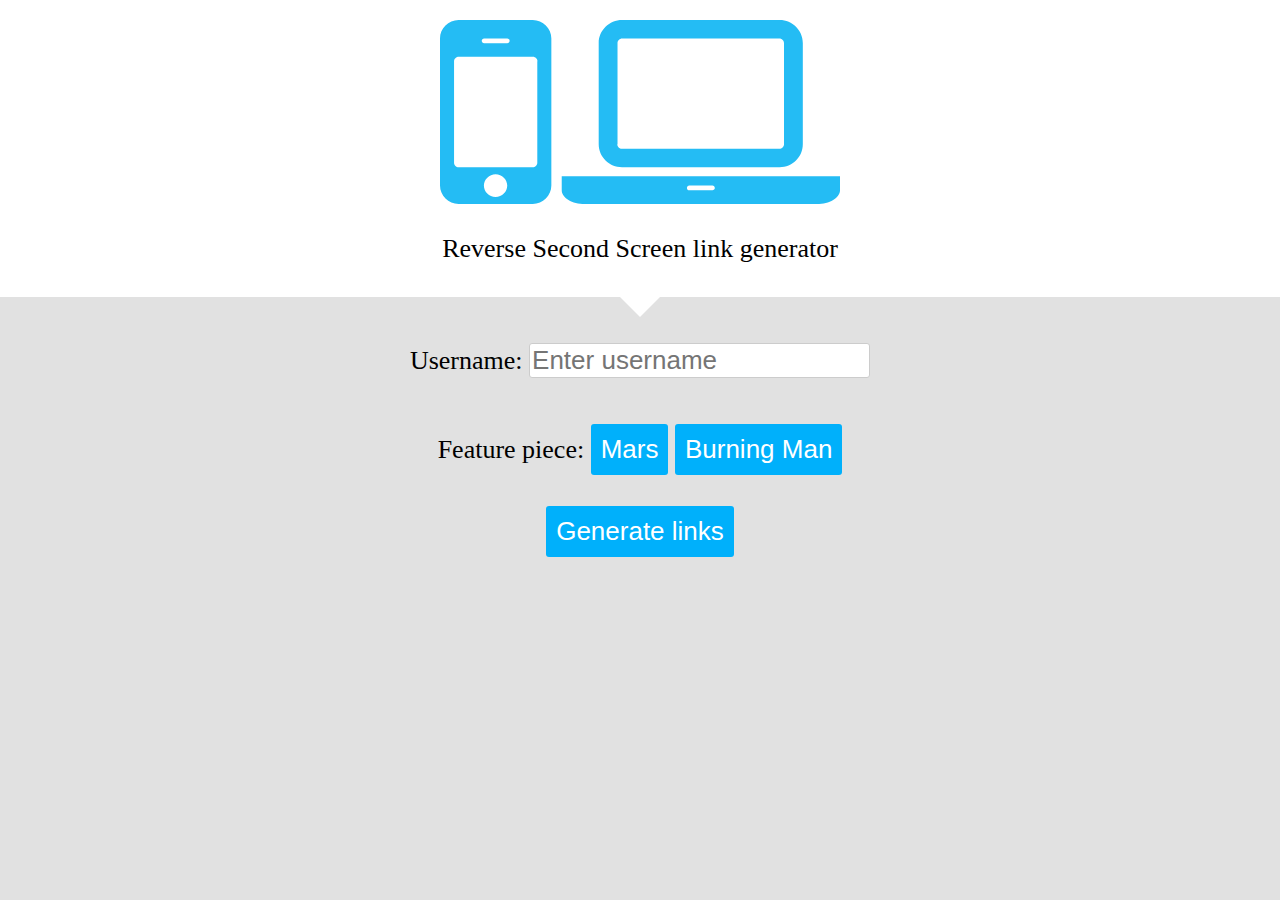
<file: index.html>
<!DOCTYPE html>
<html>
<head>
  <meta charset="utf-8">
    <title>
      Second Screen
    </title>
  <meta name="author" content="SND">
  <meta name="viewport" content="width=device-width, initial-scale=1">
  <link rel="stylesheet" href="css/custom.css">
  <link rel="icon" href="images/favicon.png">
</head>

<body class="index">
  <div class="first">
    <img src="images/second-screen.svg" style="max-width:400px;" />
    <p>Reverse Second Screen link generator</p>
  </div>
  <div class="arrow-down"></div>
  <div>
    <p>
      Username:
      <input type='text' id='nameInput'  placeholder='Enter username'>
    </p>
    <p>Feature piece:
      <button class="feature" id="space">Mars</button>
      <button class="feature" id="burning_man">Burning Man</button>
    </p>
    <br />
    <button id="nameButton">Generate links</button>
  </div>
  <div class="link-gen first">
    <div class="arrow-down gray"></div>
    <!-- <p id="current-username"></p> -->
    <p>Large screen link: <span id="large-screen"></span></p>
    <p>Small screen link: <span id="small-screen"></span></p>
  </div>


<script src="js/firebase.js"></script>
<script src="js/jquery-2.1.3.min.js"></script>
<script src='js/set_user.js'></script>

</body>
</html>
</file>
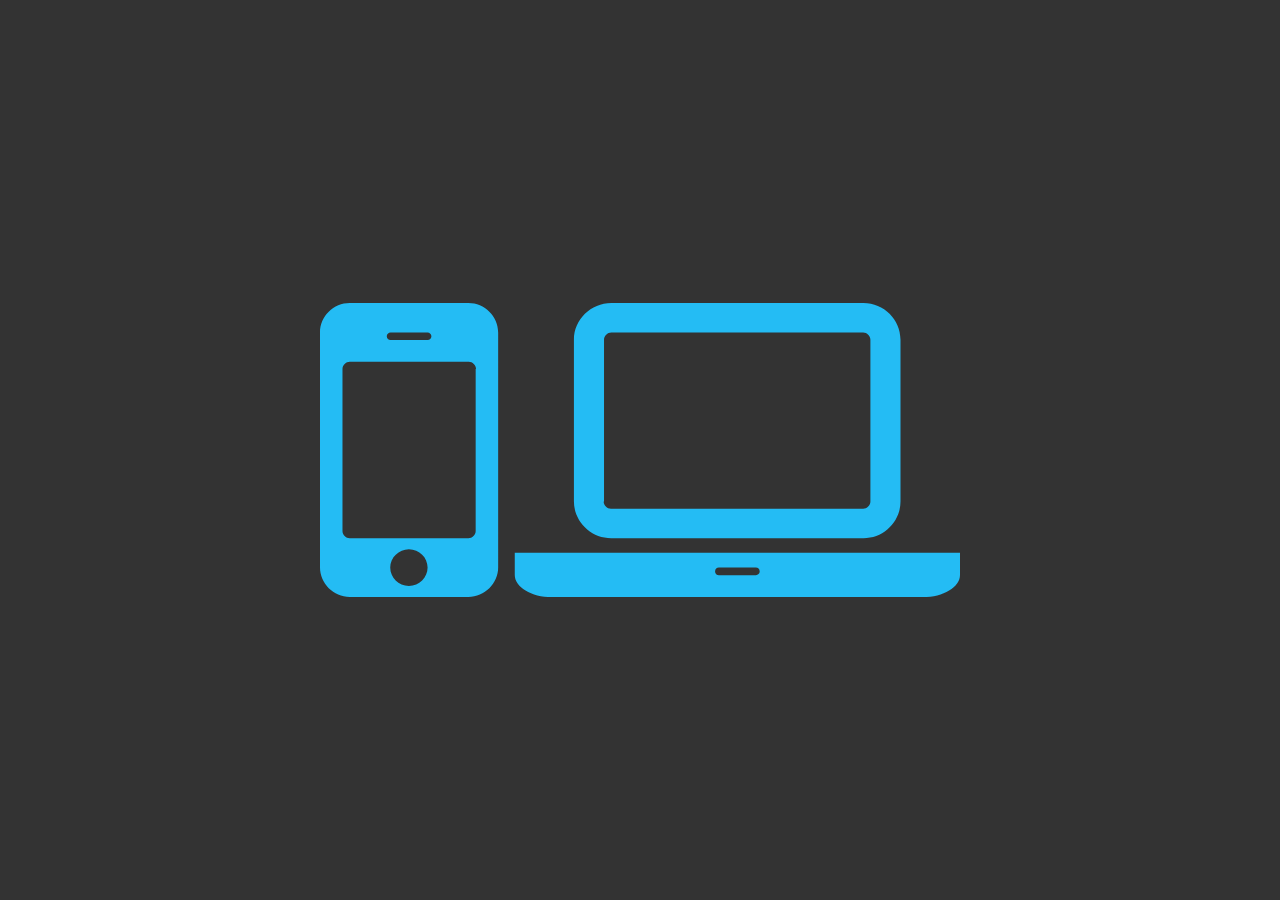
<file: r2s/index.html>
<html>
<head>
  <link rel="stylesheet" type="text/css" href="../css/style.css">
</head>
<body>

<div id="vids-here"></div>

<script src="../js/firebase.js"></script>
<!--<script src='../js/jquery.js'></script>-->
<script src="https://ajax.googleapis.com/ajax/libs/jquery/2.1.3/jquery.min.js"></script>
<script src='../js/rs2.js'></script>

</body>
</html>
</file>
<file: css/custom.css>
@media (max-width: 600px) {
  .mobile-nav { display: block; }
  .web-nav { display: none; }
  }

@media (min-width: 600px) {
  .mobile-topbar { display: none; }
  }

.mobile-topbar {
	height: 50px;
}

blockquote.twitter-tweet {
  background-color: #f0f0f0;
  padding: 1rem .5rem 1rem 1.5rem;
  border-left: 5px solid #55acee;
  line-height: 1.5rem;
  font-size: .8rem;
}

blockquote.twitter-tweet p {
  font-size: 1.5rem;
}

.menu {
  background:#fff;
  height:50px;
  position:absolute;
  top:0px;
  width:100%;
  border-bottom: 1px solid rgba(0,0,0,.2);
}
.fixed {
  position:fixed;
  top:0;
}

.logo {
  color: #24BCF4;
  height: 40px;
  width: 87px;
  background-image: url(../images/second-screen.svg);
  background-repeat: no-repeat;
  background-position: top left;
  background-size:100% 100%;
  -o-background-size: 100% 100%;
  -webkit-background-size: 100% 100%;
}

.mobile-topbar .logo {
  height: 35px;
  width: 76px;
}

footer {
padding-bottom:5rem;
}

.huge {
  font-size: 4.5rem;
  line-height: 4.5rem;
  text-shadow: 0px 0px 12px rgba(0, 0, 0, .2);
}

.dek {
  margin-top: 1rem;
  width: 70%;
  text-shadow: 0px 0px 12px rgba(0, 0, 0, .2);
  font-size: 1.25rem;
  line-height: 1.75rem;
}

@media (max-width: 600px) {
    .huge {
    font-size: 3rem;
    line-height: 3.5rem;
    }
}

#pre-slider{
  position: absolute;
  z-index: 1001;
  width: 100%;
  padding: 20px 0px;
  top: 50px;
  /* display: none; */
  /* height: 30px; */
  background-color: #F2F2F2;
}

#pre-slider p{
  text-align: center;
}

#slider{
  width:85%;
  margin:auto;
}

nav{
  padding:5px;
  -webkit-box-shadow: 0px 4px 8px -2px rgba(0,0,0,0.75);
  -moz-box-shadow: 0px 4px 8px -2px rgba(0,0,0,0.75);
  box-shadow: 0px 4px 8px -2px rgba(0,0,0,0.75);
}

img.settings{
  width: 35px;
  position: absolute;
  top: 8px;
  right: 8px;
  z-index: 1;
  cursor:pointer;
}

/*section.imgcredit{
  margin-top:-25px;
  color:#fff;
}

section.centered{
  -webkit-box-shadow: inset 0px 2px 5px 2px rgba(0,0,0,0.34);
  -moz-box-shadow: inset 0px 2px 5px 2px rgba(0,0,0,0.34);
  box-shadow: inset 0px 2px 5px 2px rgba(0,0,0,0.34);
}*/

.index{
  background-color: #e1e1e1;
  margin: 0px;
}

.index div{
  font-family: 'Helvetica Neue';
  font-weight: 400;
  text-align: center;
  margin-bottom: 20px;
}

.index div.first{
  background-color: #fff;
  padding: 20px;
}

.index p{
  font-size: 26px;
  margin-bottom: .5em;
}

.index div input{
  margin-bottom: 20px;
  font-size: 26px;
  border-radius: 3px;
  border: solid 1px #ccc;
}

.index div button{
  font-size: 26px;
  padding: 10px;
  background-color: #00b0fb;
  color: white;
  border-width: 0px;
  border-radius: 3px;
  cursor: pointer;
}

a{
  color: #00b0fb;
  text-decoration: none;
}

.index div button.selected{
  background-color: #0082aa;
}

#current-username{
  margin-top: 0px;
}

.link-gen.first{
  display:none;
  margin-bottom: 0px;
}

.arrow-down{
  width: 0;
	height: 0;
	border-left: 20px solid transparent;
	border-right: 20px solid transparent;
	border-top: 20px solid #fff;
  margin: auto;
  margin-top: -20px;
}

.arrow-down.gray{
  border-top: 20px solid #e1e1e1;
}
</file>
<file: css/style.css>
video{
  position: fixed;
  right: 0;
  bottom: 0;
  min-width: 100%; min-height: 100%;
  width: auto; height: auto;
  background-size: cover;
  opacity: 0;
  -webkit-transition: opacity 2s ease-in-out;
  -moz-transition: opacity 2s ease-in-out;
  -o-transition: opacity 2s ease-in-out;
  transition: opacity 2s ease-in-out;
}
.bgvid {
  opacity: 1;
  -webkit-transition: opacity 2s ease-in-out;
  -moz-transition: opacity 2s ease-in-out;
  -o-transition: opacity 2s ease-in-out;
  transition: opacity 2s ease-in-out;
}

body{
  background-color: #333;
  background-image: url(../images/second-screen.svg);
  background-repeat: no-repeat;
  background-position: center center;
  background-size:50% 50%;
  -o-background-size: 50% 50%;
  -webkit-background-size: 50% 50%;
}

.fadedlogo{
  background-position: 90% 90%;
  background-size:10% 10%;
  -o-background-size: 10% 10%;
  -webkit-background-size: 10% 10%;
}
</file>
